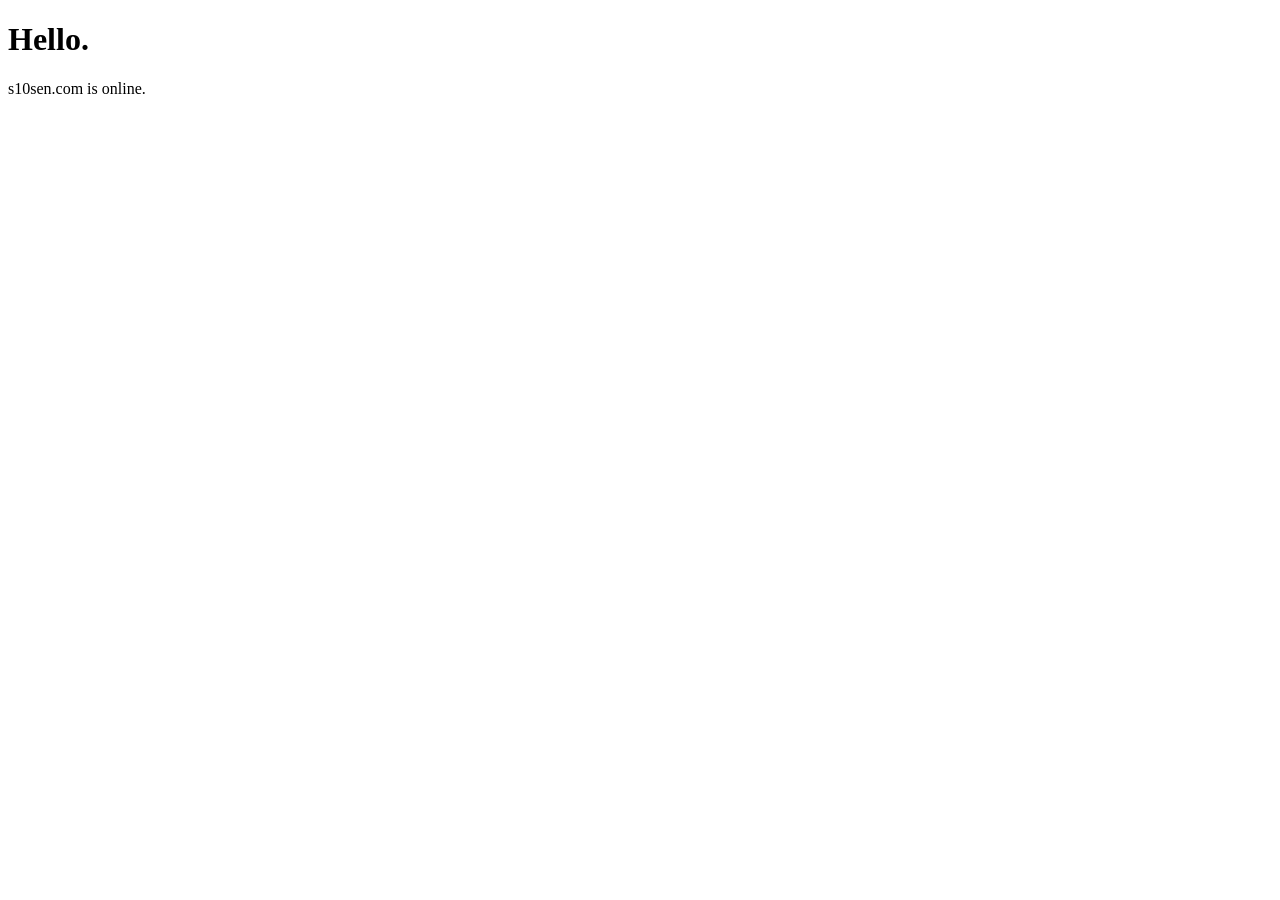
<file: index.html>
<!DOCTYPE html>
<html lang="en">
<head>
    <meta charset="UTF-8">
    <meta name="viewport" content="width=device-width, initial-scale=1.0">
    <title>S10SEN</title>
</head>
<body>
    <h1>Hello.</h1>
    <p>s10sen.com is online.</p>
</body>
</html>
</file>
